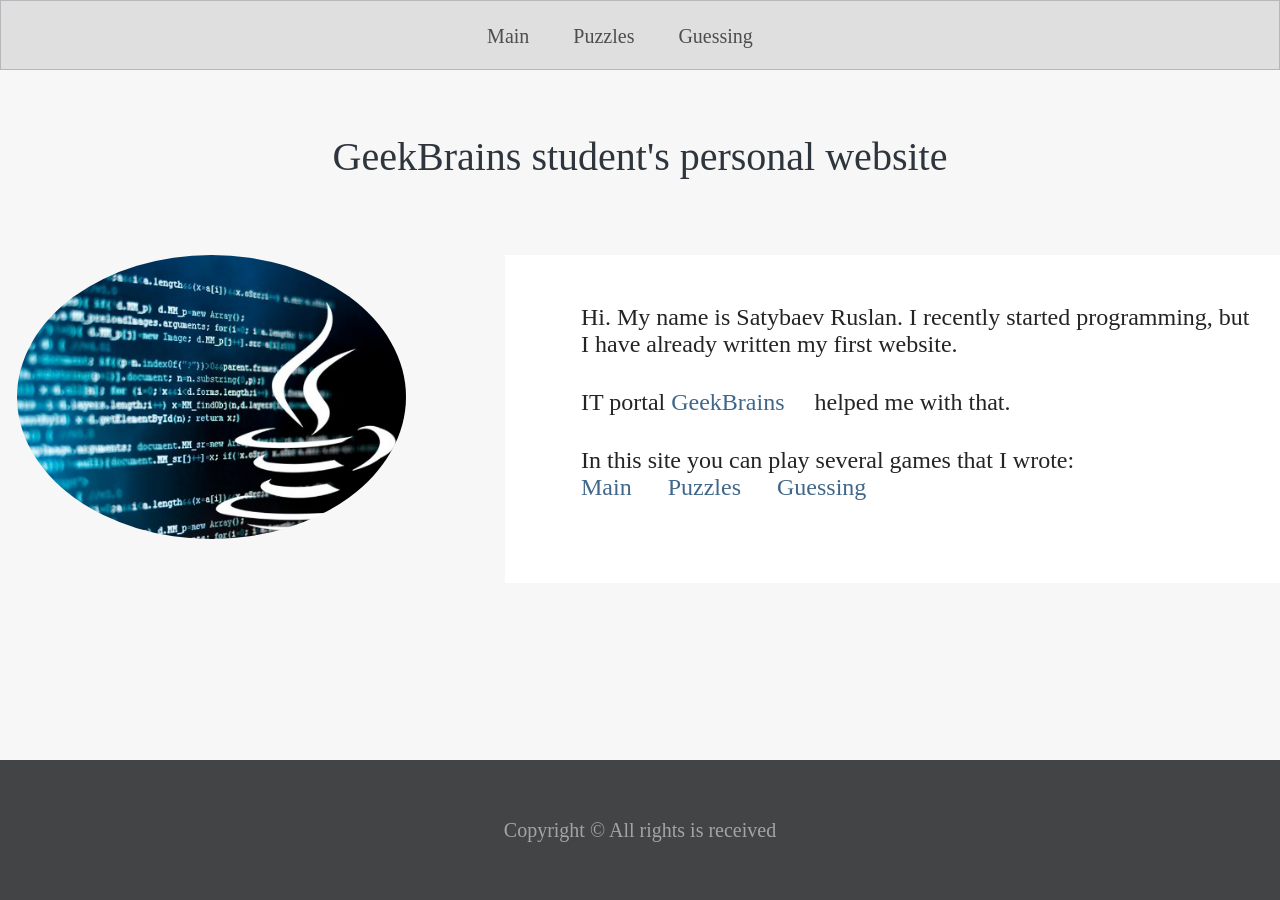
<file: index.html>
<!DOCTYPE html>
<html>
<head>
	<meta charset="utf-8">
	<link rel="stylesheet" type="text/css" href="style.css">
	<title>GeekBrains student's personal website</title>
</head>
<body>

	<div class="content">
		<div class="header">
			<a href="#">Main</a>
			<a href="puzzle.html">Puzzles</a>
			<a href="guess.html">Guessing</a>
		</div>

		<h1>GeekBrains student's personal website</h1>
		<div class="center">
			<img src="img/Java.jpg">
			<div class="box_text">
				<p>Hi. My name is Satybaev Ruslan. 
					I recently started programming, but I have already 
				written my first website.</p>

				<p>IT portal <a href = "http://geekbrains.ru">GeekBrains</a>helped me with that.</p>

				<p>In this site you can play several games that I wrote: <br>
					<a href="#">Main</a>
					<a href="#">Puzzles</a>
					<a href="#">Guessing</a>
				</p>
			</div>
		</div>
	</div>
	<div class="footer">
		Copyright &copy; All rights is received
	</div>
</body>
</html>
</file>
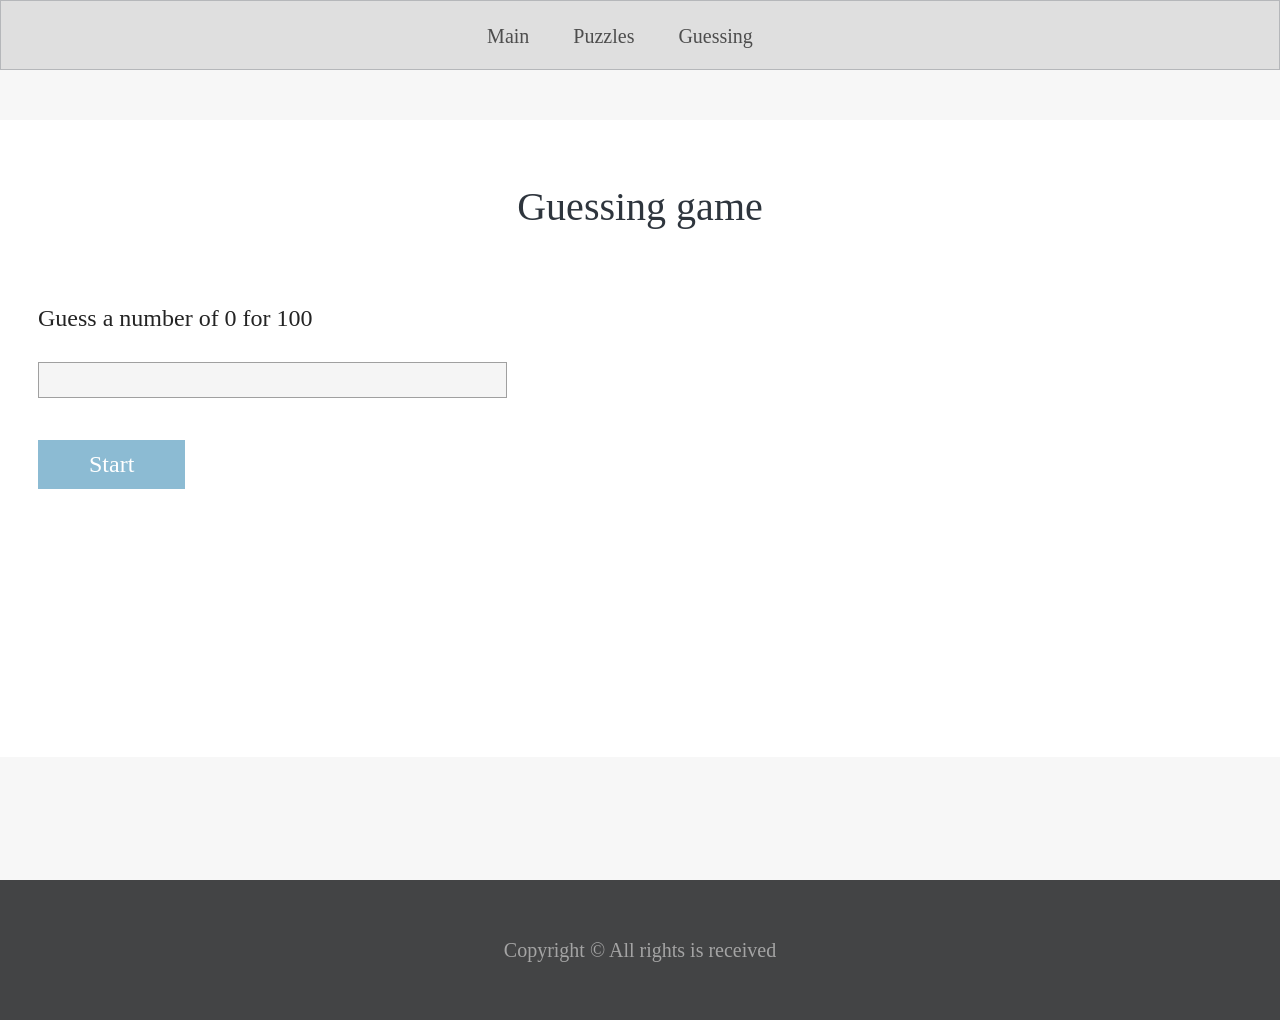
<file: guess.html>
<!DOCTYPE html>
<html>
<head>
	<meta charset="utf-8">
	<link rel="stylesheet" type="text/css" href="style.css">
	<script type="text/javascript">

		let answer =  parseInt(Math.random() * 100);
		let tryCount = 0;
		let maxTryCount = 3;

		function readInt() {
			return +document.getElementById("userAnswer").value;
		}
		
		function write(text) {
			document.getElementById('info').innerHTML = text;
		}

		function hide(id) {
			document.getElementById(id).style.display = "none";
		}

		function guess() {
			tryCount++;

			let userAnswer = readInt();
			if (userAnswer == answer) {
				write("<b>Congrutulaton, you guess!</b>");
				hide("button");
				hide("userAnswer");
			}else if (tryCount >= maxTryCount) {
				write("You lost<br>Correct answer: " + answer);
				hide("button");
				hide("userAnswer");
			}

			else if(userAnswer > answer){
				write("Guess number small");
			}else if(userAnswer < answer){
				write("Guess number much");
			}
		}

	</script>


	<title>GeekBrains student's personal website</title>
</head>
<body>

	<div class="content">
		<div class="header">
			<a href="index.html">Main</a>
			<a href="puzzle.html">Puzzles</a>
			<a href="guess.html">Guessing</a>
		</div>

		<div class="contentWrap">
			<div class="content">
				<h1>Guessing game</h1>

				<div class="box">
					<p id="info">Guess a number of 0 for 100</p>
					<input type="text" id="userAnswer">
					<br>
					<a href="#" onClick="guess()" id="button" >Start</a>
				</div>
			</div>
		</div>
	</div>
	<div class="footer">
		Copyright &copy; All rights is received
	</div>
</body>
</html>
</file>
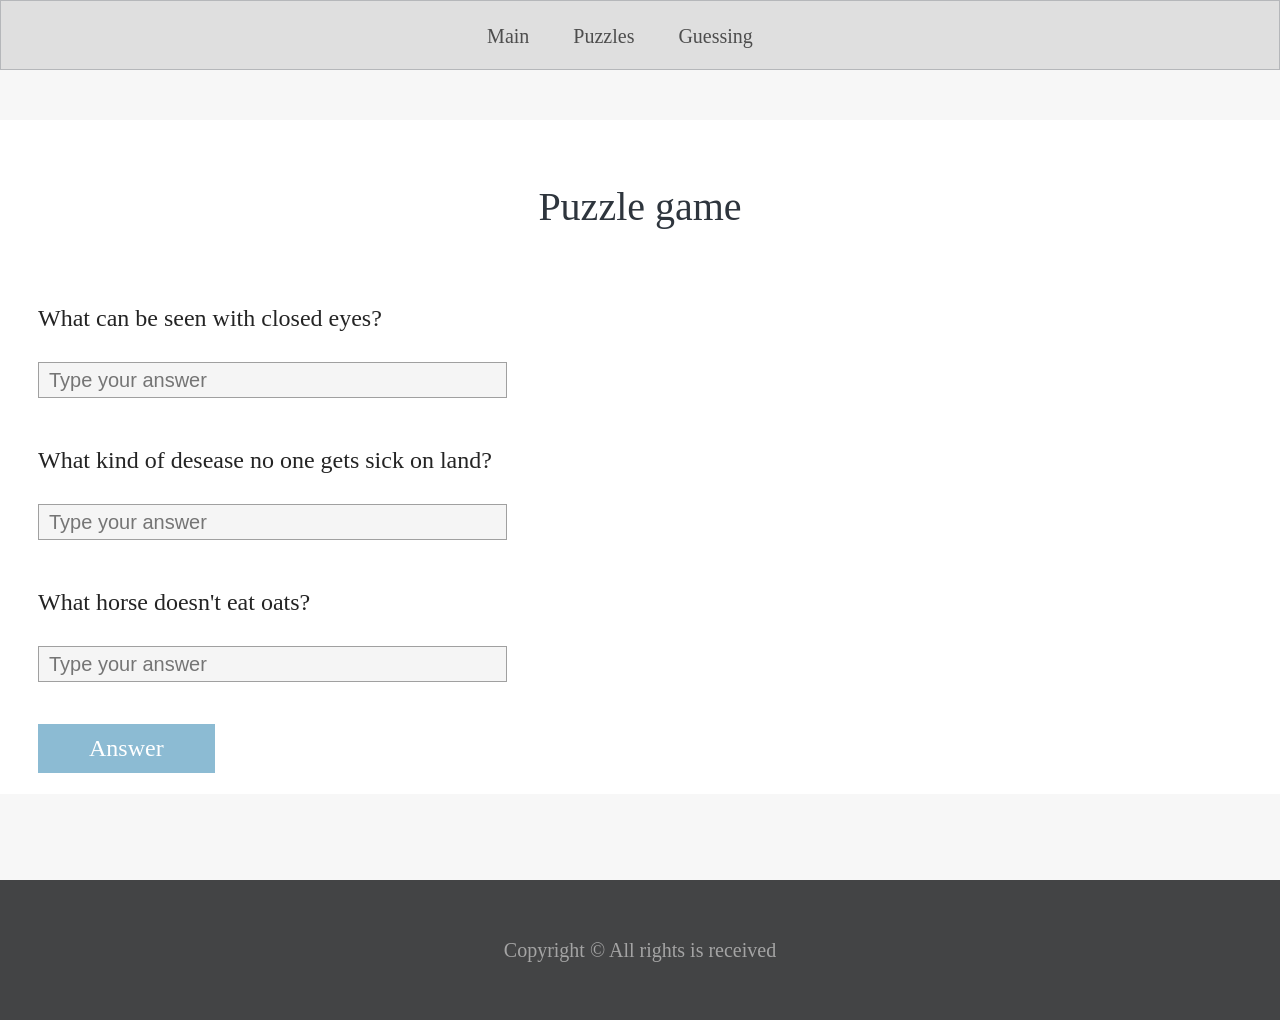
<file: puzzle.html>
<!DOCTYPE html>
<html>
<head>
	<meta charset="utf-8">
	<link rel="stylesheet" type="text/css" href="style.css">
	<script type="text/javascript">


		let score = 0;
		function checkAnswer(inputId, answers) {
			let userAnswer = document.getElementById(inputId).value;
			userAnswer = userAnswer.toLowerCase();
			for (let i = 0; i < answers.length; i++) {
				if (userAnswer == answers[i]) {
					score++;
					break;
				}
			}
		}

		function checkAnswers() {

			checkAnswer("userAnswer1",["dream", "dreams"]);
			checkAnswer("userAnswer2",["nautical", "shark bite"]);
			checkAnswer("userAnswer3",["chess", "dead"]);

			alert("You solved " + score + " riddles");
		}
	</script>


	<title>GeekBrains student's personal website</title>
</head>
<body>

	<div class="content">
		<div class="header">
			<a href="index.html">Main</a>
			<a href="puzzle.html">Puzzles</a>
			<a href="guess.html">Guessing</a>
		</div>

		<div class="contentWrap">
			<div class="content">
				<h1>Puzzle game</h1>

				<div class="box">

					<p>What can be seen with closed eyes?</p>
					<input type="text" id="userAnswer1" placeholder="Type your answer"><p>

						<p>What kind of desease no one gets sick on land?</p>
						<input type="text" id="userAnswer2" placeholder="Type your answer"><p>

							<p>What horse doesn't eat oats?</p>
							<input type="text" id="userAnswer3" placeholder="Type your answer">

							<br>
							<a href="#" onclick="checkAnswers()">Answer</a>
						</div>
					</div>
				</div>
			</div>
			<div class="footer">
				Copyright &copy; All rights is received
			</div>
		</body>
		</html>
</file>
<file: style.css>
@import url(https://fonts.googleapis.com/css?family=Roboto:400,
	100,100italic,300,300italic,400italic,500,500italic,700,
	700italic,900,900italic);

*{
	margin: 0;
	padding: 0;
}

body {
	background-color: #f7f7f7;
	font-family: "Roboto", sans-serif: 
}

.header {
	border-color: #b5b7ba;
	border-width: 0.14px; 
	border-style: solid;
	background-color: #dfdfdf;
	height: 48px;
	padding-top: 20px;
	text-align: center;
}

.header .selected {
	color: #000;
}

.center {
	width: 1300px;
	margin: 0 auto;
}

.header a {
    color: #4d4d4d;
    font-size: 20px;
    font-weight: 100;
    text-align: left;
    text-decoration: none;
    height: 30px;
    line-height: 30px;
    display: inline-block;
    padding-right: 40px;
}

.header span {
    padding: 0 38px;
}

.content {
    margin: 0 auto;
    min-height: calc(100vh - 140px); 
}

.content h1 {
    width: 100%;
    float: left;
    text-align: center;
    color: #2e353d;
    font-size: 40px;
    font-weight: 300;
    margin-top: 63px;
    margin-bottom: 75px;
}

.content h3 {
    color: #242424;
    font-size: 35px;
    font-weight: 300;
    text-align: left;
    margin-left: 41px;
    margin-bottom: 52px;
}

.content h5 {
    color:  #242424;
    font-size: 24px;
    text-align: left;
}

.content img {
    margin-left: 17px;
    width: 389px;
    border-radius: 50%;
}

.content .box_text {
    width: 671px;
    background-color: #ffffff;
    float: right;
    padding: 49px 48px 51px 76px;
    margin-bottom: 100px;
}

.content .box_text p {
    color: #242424;
    font-size: 24px;
    font-weight: 100;
    text-align: left;
    margin-bottom: 31px;
}

.content .box_text a  {
    color: #40678a;
    font-size: 24px;
    font-weight: 100;
    text-align: center;
    text-decoration: none;
    padding-right:30px;
}


.content .media {
    margin-right: 0;
}

.content .box {
    background-color: #ffffff;
    min-height: 500px;
    margin: 50px auto 0 auto;
    padding-top: 37px;
    padding-left: 38px;
    padding-bottom: 100px;
}

.content .box p {
    color: #242424;
    font-size: 24px;
    font-weight: 100;
    text-align: left;
    margin-top: 37px;
    margin-bottom: 30px;
}

.content .box input {
    border: 1px solid #a0a0a0;
    background-color: #f5f5f5;
    width: 457px;
    height: 34px;
    padding-left:10px;
    font-size:20px;
    font-weight: 100;
    margin-bottom: 12px;
}

.content .box a {
    display: block;
    float: left;
    background-color:  #8cbbd3;
    color:  #ffffff;
    font-size: 24px;
    font-weight: 300;
    text-align: center;
    text-decoration: none;
    margin-top: 30px;
    padding:11px 51px;
}

.content .box a:hover {
    background-color: #5ba1d3;
}


.footer { /* # == id */
    background-color: #434445;
    width: 100%;
    float: left;
    height: 140px;
    text-align: center;
    color: #a4a4a4;
    font-size: 20px;
    font-weight: 100;
    line-height: 140px;
}

.footer a {
    color: inherit;
}
</file>
